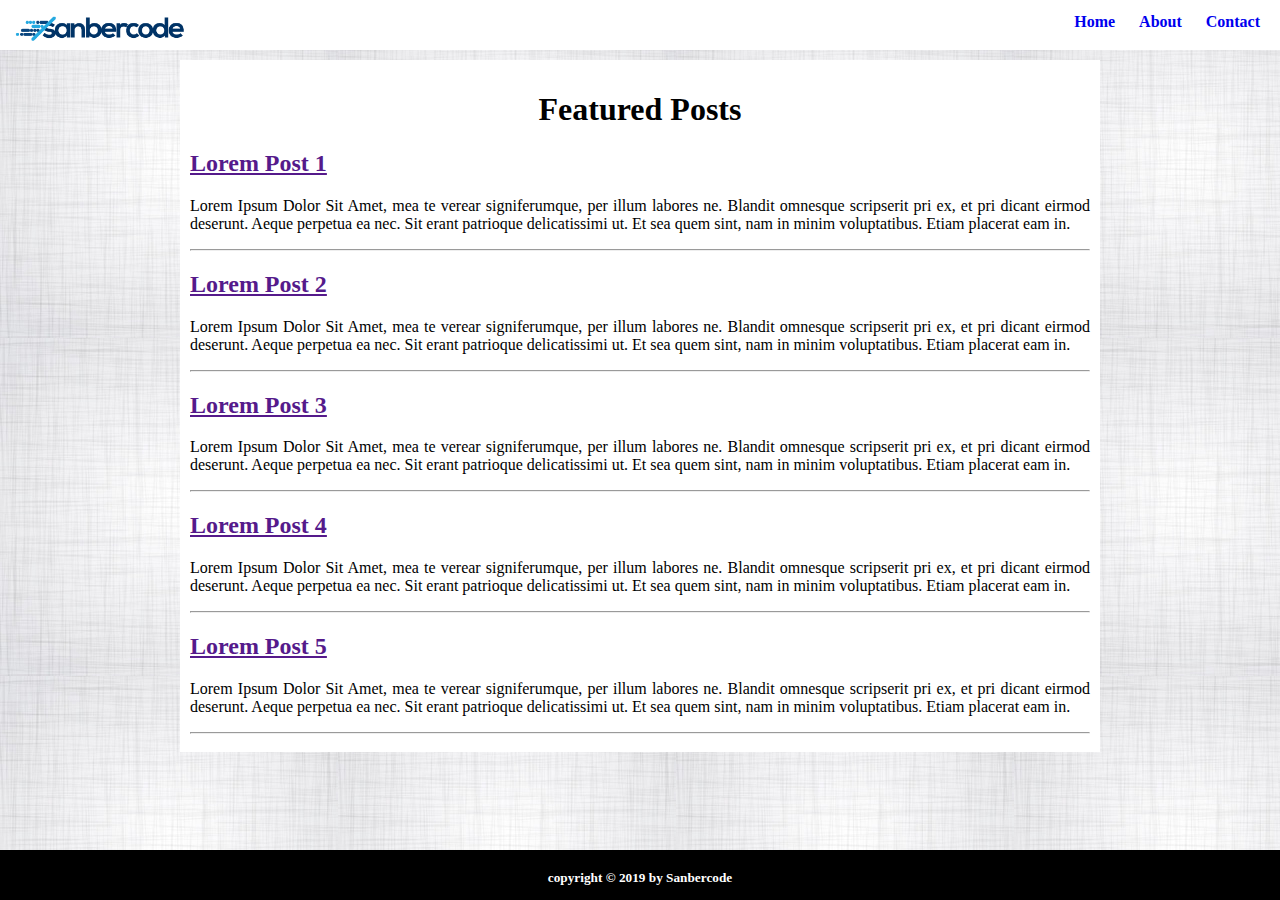
<file: TugasDay2HTMLCSS/index.html>
<html>
  <head>
    <link href="public/css/style.css" rel="stylesheet" />
    <link
      href="https://fonts.googleapis.com/css?family=Slabo+27px"
      rel="stylesheet"
    />
    <link href="public/css/style.css" rel="stylesheet" type="text/css" />
  </head>

  <body>
    <header>
      <img id="logo" src="public/img/logo.png" width="200px" />
      <nav>
        <ul>
          <a href="#"><li>Home</li></a>
          <a href="#"><li>About</li></a>
          <a href="#"><li>Contact</li></a>
        </ul>
      </nav>
    </header>
    <section>
      <h1>Featured Posts</h1>
      <div id="article-list">
        <article>
          <a href=""><h2>Lorem Post 1</h2></a>
          <p>
            Lorem Ipsum Dolor Sit Amet, mea te verear signiferumque, per illum
            labores ne. Blandit omnesque scripserit pri ex, et pri dicant eirmod
            deserunt. Aeque perpetua ea nec. Sit erant patrioque delicatissimi
            ut. Et sea quem sint, nam in minim voluptatibus. Etiam placerat eam
            in.
          </p>
          <hr />
        </article>
        <article>
          <a href=""><h2>Lorem Post 2</h2></a>
          <p>
            Lorem Ipsum Dolor Sit Amet, mea te verear signiferumque, per illum
            labores ne. Blandit omnesque scripserit pri ex, et pri dicant eirmod
            deserunt. Aeque perpetua ea nec. Sit erant patrioque delicatissimi
            ut. Et sea quem sint, nam in minim voluptatibus. Etiam placerat eam
            in.
          </p>
          <hr />
        </article>
        <article>
          <a href=""><h2>Lorem Post 3</h2></a>
          <p>
            Lorem Ipsum Dolor Sit Amet, mea te verear signiferumque, per illum
            labores ne. Blandit omnesque scripserit pri ex, et pri dicant eirmod
            deserunt. Aeque perpetua ea nec. Sit erant patrioque delicatissimi
            ut. Et sea quem sint, nam in minim voluptatibus. Etiam placerat eam
            in.
          </p>
          <hr />
        </article>
        <article>
          <a href=""><h2>Lorem Post 4</h2></a>
          <p>
            Lorem Ipsum Dolor Sit Amet, mea te verear signiferumque, per illum
            labores ne. Blandit omnesque scripserit pri ex, et pri dicant eirmod
            deserunt. Aeque perpetua ea nec. Sit erant patrioque delicatissimi
            ut. Et sea quem sint, nam in minim voluptatibus. Etiam placerat eam
            in.
          </p>
          <hr />
        </article>
        <article>
          <a href=""><h2>Lorem Post 5</h2></a>
          <p>
            Lorem Ipsum Dolor Sit Amet, mea te verear signiferumque, per illum
            labores ne. Blandit omnesque scripserit pri ex, et pri dicant eirmod
            deserunt. Aeque perpetua ea nec. Sit erant patrioque delicatissimi
            ut. Et sea quem sint, nam in minim voluptatibus. Etiam placerat eam
            in.
          </p>
          <hr />
        </article>
      </div>
    </section>
    <footer>
      <h5>copyright &copy; 2019 by Sanbercode</h5>
    </footer>
  </body>
</html>
</file>
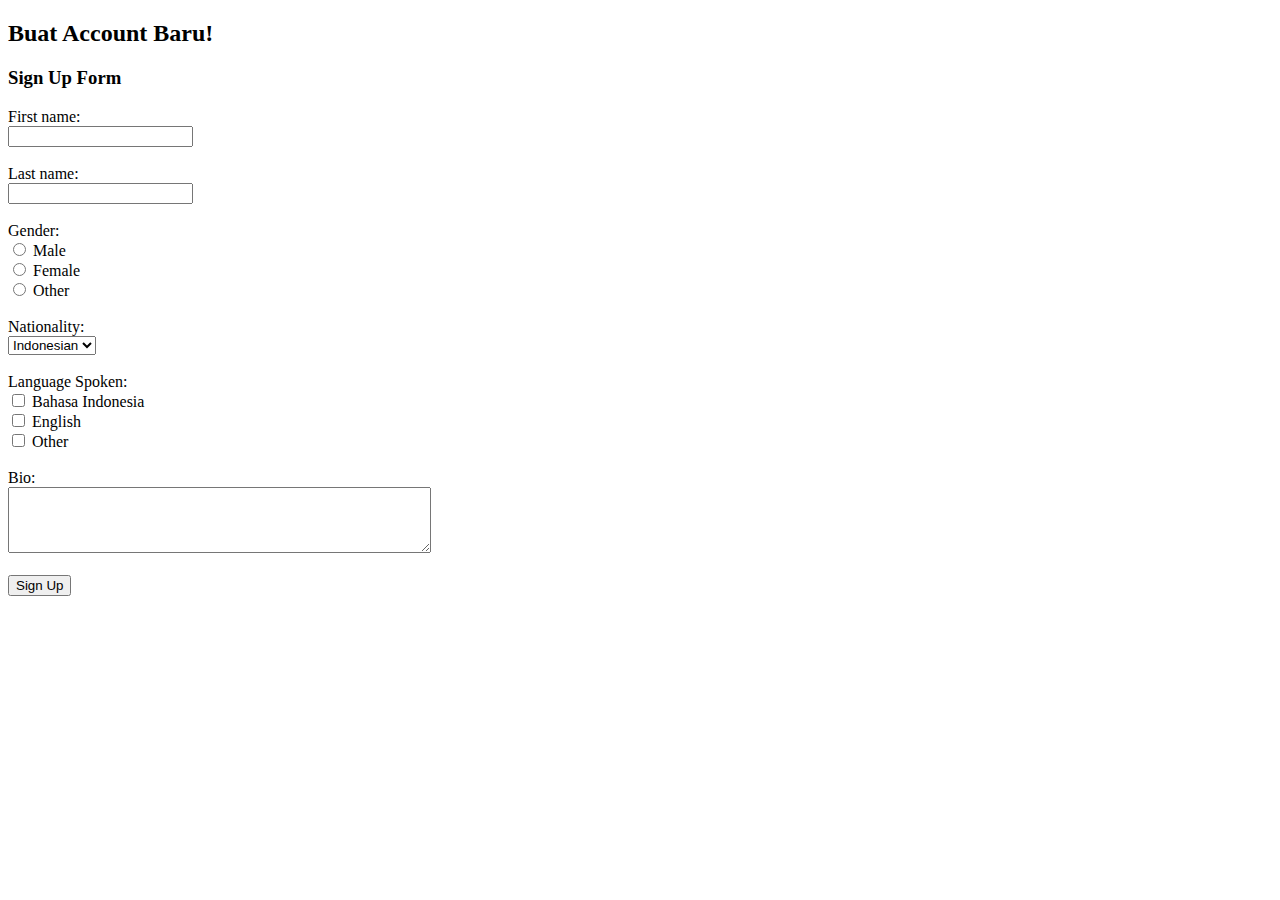
<file: from.html>
<!DOCTYPE html>
<html lang="en">
<head>
    <meta charset="UTF-8">
    <meta name="viewport" content="width=device-width, initial-scale=1.0">
    <title>Sign Up Form</title>
</head>
<body>
    <h2>Buat Account Baru!</h2>
    <h3>Sign Up Form</h3>
    <form action="welcome.html" method="post">
        <label for="first_name">First name:</label><br>
        <input type="text" id="first_name" name="first_name"><br><br>
        
        <label for="last_name">Last name:</label><br>
        <input type="text" id="last_name" name="last_name"><br><br>
        
        <label for="gender">Gender:</label><br>
        <input type="radio" id="male" name="gender" value="Male">
        <label for="male">Male</label><br>
        <input type="radio" id="female" name="gender" value="Female">
        <label for="female">Female</label><br>
        <input type="radio" id="other" name="gender" value="Other">
        <label for="other">Other</label><br><br>
        
        <label for="nationality">Nationality:</label><br>
        <select id="nationality" name="nationality">
            <option value="Indonesian">Indonesian</option>
            <option value="Other">Other</option>
        </select><br><br>
        
        <label for="language">Language Spoken:</label><br>
        <input type="checkbox" id="bahasa_indonesia" name="language" value="Bahasa Indonesia">
        <label for="bahasa_indonesia">Bahasa Indonesia</label><br>
        <input type="checkbox" id="english" name="language" value="English">
        <label for="english">English</label><br>
        <input type="checkbox" id="other_language" name="language" value="Other">
        <label for="other_language">Other</label><br><br>
        
        <label for="bio">Bio:</label><br>
        <textarea id="bio" name="bio" rows="4" cols="50"></textarea><br><br>
        
        <input type="submit" value="Sign Up">
    </form>
</body>
</html>
</file>
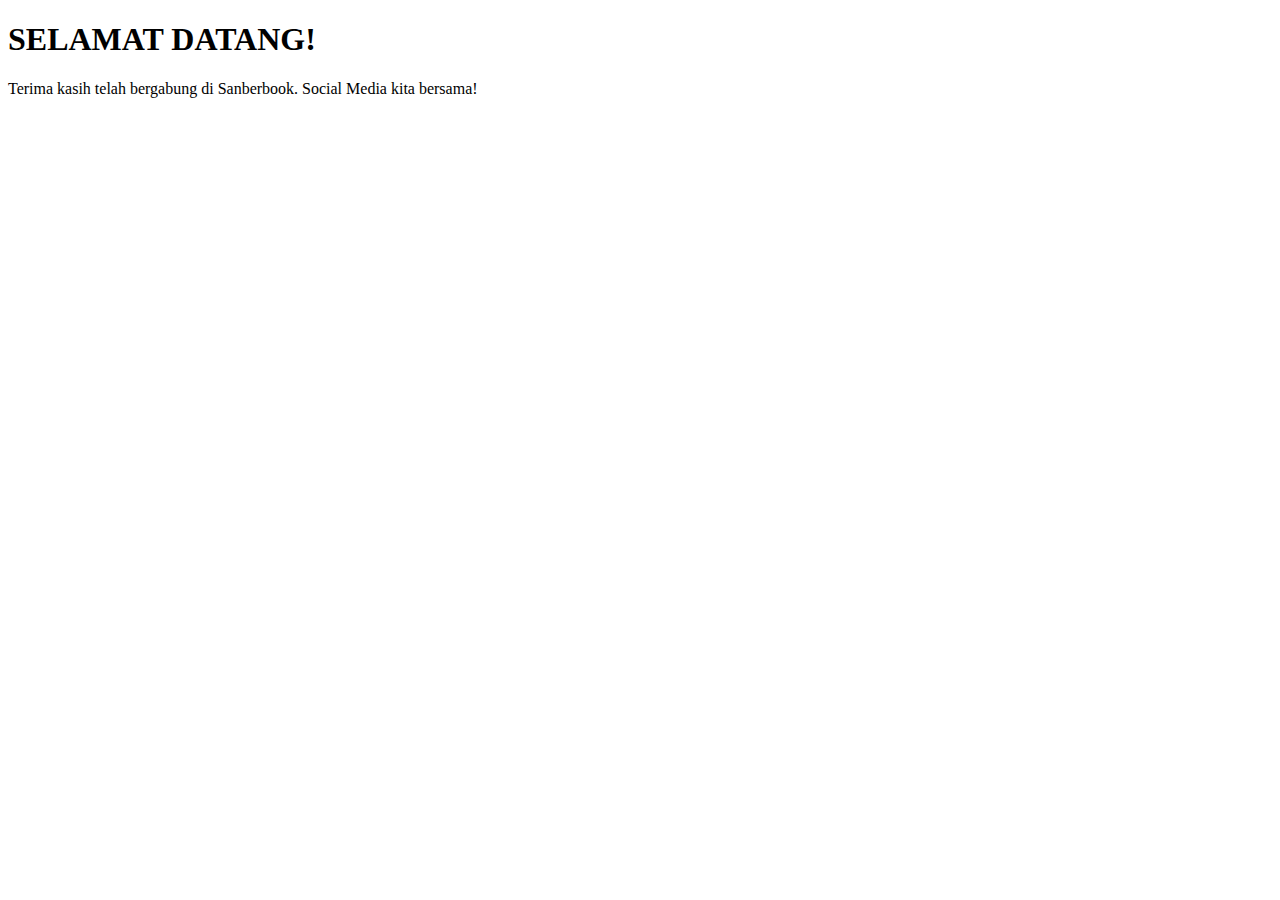
<file: welcome.html>
<!DOCTYPE html>
<html lang="en">
<head>
    <meta charset="UTF-8">
    <meta name="viewport" content="width=device-width, initial-scale=1.0">
    <title>Selamat Datang!</title>
</head>
<body>
    <h1>SELAMAT DATANG!</h1>
    <p>Terima kasih telah bergabung di Sanberbook. Social Media kita bersama!</p>
</body>
</html>
</file>
<file: TugasDay2HTMLCSS/public/css/style.css>
header {
  background-color: white;
  width: 100%;
  height: 50px;
  position: -webkit-sticky;
  position: sticky;
  top: 0;
  /* display: flex;
  margin-bottom: 1%; */
}

header img {
  float: left;
}

header nav {
  float: right;
}

ul {
  float: right;
  list-style-type: none;
  margin-top: 1.25%;
}

ul li {
  display: inline-block;
}

ul a li {
  padding-top: 10px;
  margin-right: 20px;
  font-weight: bold;
}

body {
  width: 100%;
  background-image: url("../img/pattern.jpg");
  margin: 0;
  margin-bottom: 5%;
}

section {
  width: 900px;
  background: white;
  /* margin: 20px 50px 50px 250px; */
  margin-top: 10px;
  margin-bottom: auto;
  margin-left: auto;
  margin-right: auto;
  padding: 10px;
}

section h1 {
  text-align: center;
}

section article h3 {
  margin-top: 50px;
}

section article p {
  text-align: justify;
}

footer {
  background-color: black;
  height: 50px;
  /* margin-top: 10px; */
  /* position: relative; */
  position: fixed;
  bottom: 0;
  width: 100%;
}

footer h5 {
  color: white;
  text-align: center;
  margin: auto;
  padding: 20px;
}
</file>
